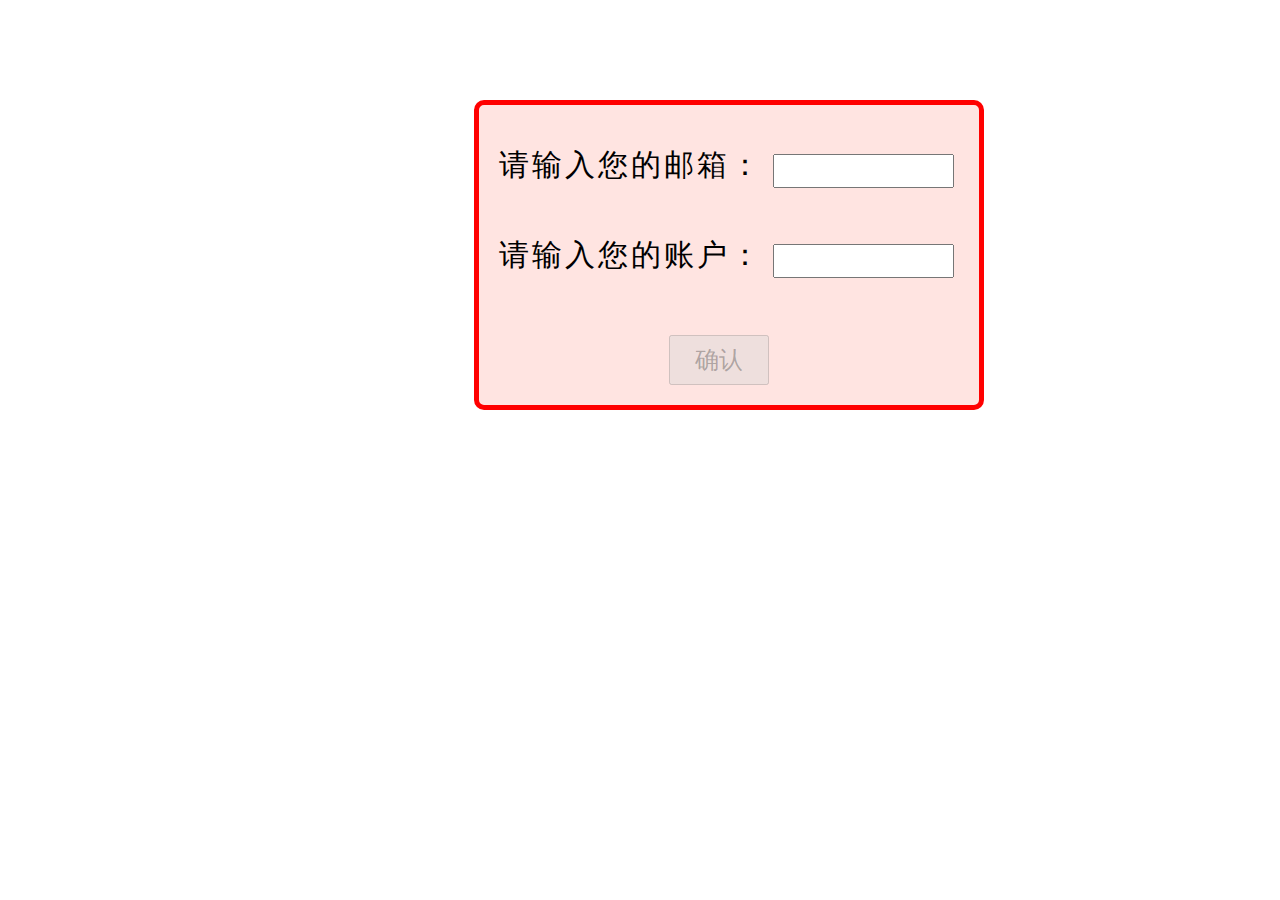
<file: templates/forget_password.html>
<!DOCTYPE html>
<html>
	<head>
		<meta charset="utf-8">
		<title>密码</title>
        <link rel="stylesheet" href="/static/css/forget_pwd.css">
		<script src="/static/js/jquery-3.4.1.min.js"></script>
	</head>
	<body>
			<div id="div1">
				<form action="login" method="post">
				<ul id="email">请输入您的邮箱：
					<input type="text" >
                    <b></b>
					</ul>
				<ul id="account">请输入您的账户：
					<input type="text" >
                    <b></b>
				</ul>

				<input type="submit" id="sure_but" value="确认" disabled>
			</form>
			</div>
	</body>
</html>
<script>
	$(function(){
        var regx1 = /^[1]+[3,8]+\d{9}$/;
        var regx2 = /^([A-Za-z0-9_\-\.])+\@([A-Za-z0-9_\-\.])+\.([A-Za-z]{2,4})$/;
        var demo = {"first": 0, "second": 0};
        $("#email").children("input").focusout(function(){
            var tag = $(this).val();
            {#var data ={"message": $(this).next().val()} #}
            if(regx2.test(tag)){
                $(this).next().html("");
                demo["first"] = 1
            }else{
                $(this).next().html("邮箱格式不正确");
                demo["first"] = 0
            }
        });
        $("#account").children("input").focusout(function(){
           var tag = $(this).val();
           if (regx1.test(tag)){
               $(this).next().html("");
               demo["second"] = 1
           }else{
               $(this).next().html("账户格式不正确");
               demo["second"] = 0
           }
        });
        $("#account, #email").focusout(function(){
           if (demo["first"] === 1 && demo["second"] === 1){
               $("#sure_but").attr("disabled", false);

               $.ajax({
                   async:false,
                   url:"user/forget_pwd",
                   data: {"email": $("#email").children("input").val(), "account": $("#account").children("input").val()},
                   type: "post",
                   success:function (msg) {
                       data = JSON.parse(msg);
                       alert(data["msg"]);
                       if (data["status"] === 200){
                       $("#sure_but").submit()
                       }else{
                           $("#sure_but").submit(false)
                       }
                   }
               })
           }
        });

	})
</script>
</file>
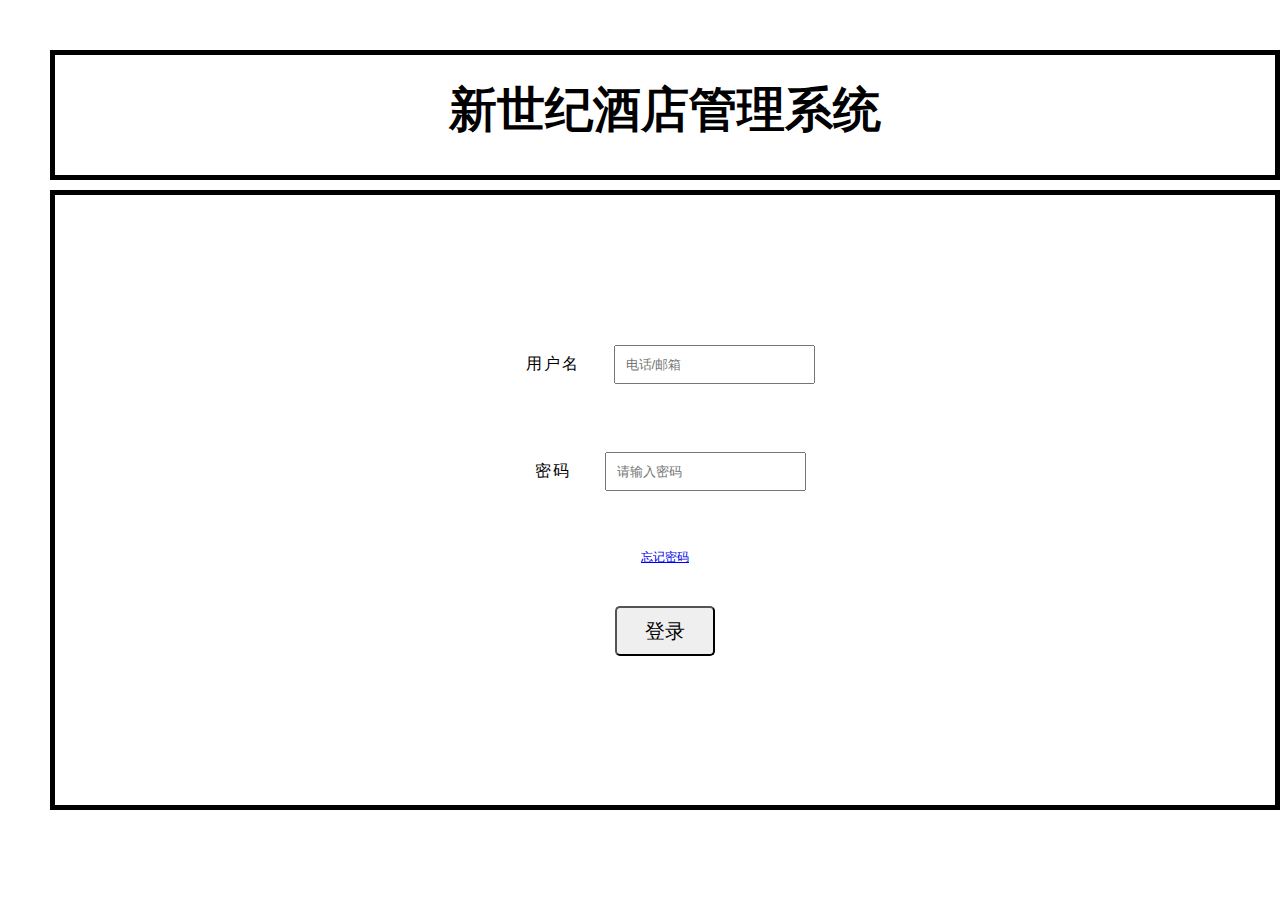
<file: templates/login.html>
<!DOCTYPE html>
<html>
	<head>
		<meta charset="UTF-8">
		<title>登录</title>
		<link rel="stylesheet" href="/static/css/login.css">
        <script src="/static/js/jquery-3.4.1.min.js"></script>
	</head>
	<body>
		<div class="header">
			<h1>新世纪酒店管理系统</h1>
		</div>
		<div class="box">
			<form action="index" id="form_data" method="post">
               <p>
				<label>用户名</label>
				<input type="text" id="username" placeholder="电话/邮箱"/>
				<br>
				<b style="font-size: 2px;color: #FF0000;"></b>
			</p>
			<p>
				<label>密码</label>
				<input type="password" id="password" placeholder="请输入密码" />
				<br>
				<b style="font-size: 2px;color: #FF0000;"></b>
			</p>
			<p id="b1"><a href="forget_pwd">忘记密码</a></p>
			<p><input type="submit" id="login"   value="登录"/></p>
			</form>
		</div>
	</body>
</html>
<script>
    $(function(){
        $("#username, #password").focusout(function(){
            if ($(this).val() === "") {
                $(this).next().next().html("不可为空");
                $("#login").attr("disabled", true)
            }else{
                $(this).next().next().html(" ");
                $("#login").attr("disabled", false)
            }
    });

        {#登录按钮绑定动作，异步验证账号密码正确性#}
        $("#login").click(function(){
            var username = $("#username").val();
            var password = $("#password").val();
            $.ajax({
                url: "user/user",
                data: {"username":username, "password": password},
                async: false,
                type: "post",
                success:function(data){
                    data = JSON.parse(data);
                    if (data["status"] === "200") {
                        alert("登录成功");
                        $("#form_data").submit()
                    }else{
                        alert("账户或密码错误");
                        $("#form_data").submit(false)
                    }

                },
                error(){
                    alert("服务器错误，请稍后重试")
                     $("#form_data").submit(false)
                }

                 });
             })

    })






</script>
</file>
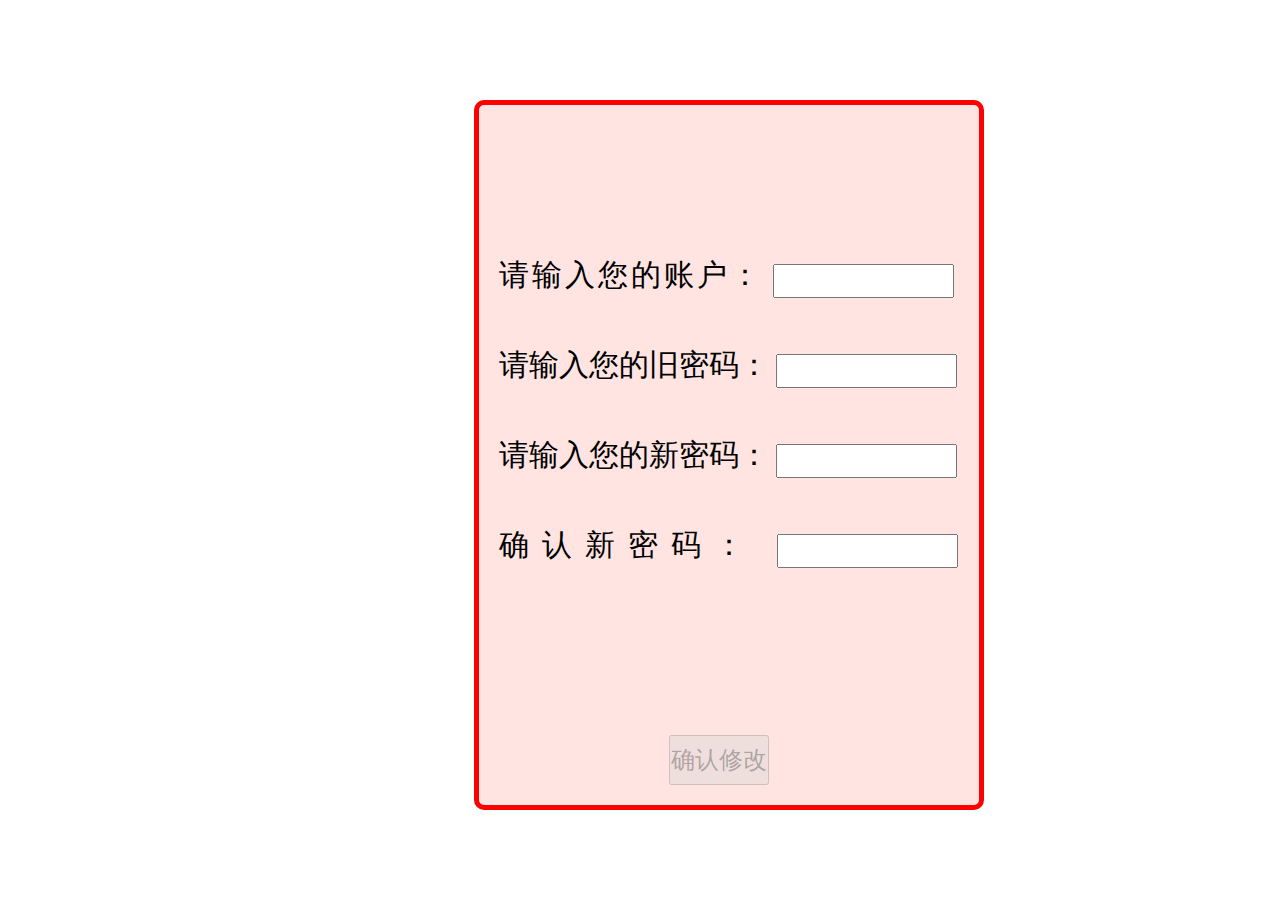
<file: templates/password.html>
<!DOCTYPE html>
<html>
	<head>
		<meta charset="utf-8">
		<title>密码</title>
    <link rel="stylesheet" href="/static/css/password.css">
    <script src="/static/js/jquery-3.4.1.min.js"></script>
</head>
	<body>
    <div id="div1">
        <form action="user/change_pwd" method="post">
            <ul id="account">请输入您的账户：
                <input type="text" name="acc">
               <b></b>
            </ul>


            <ul id="old_pwd">请输入您的旧密码：
                <input type="password" name="pwd">
                <b></b>
            </ul>

            <ul id="new_pwd">请输入您的新密码：
                <input type="password">
                <b></b>
            </ul>

            <ul id="sure_pwd">确认新密码：
                <input type="password" name="new_pwd">
                <b></b>
            </ul>

            <input type="submit" id="sure_but" disabled="true" value="确认修改">
        </form>
    </div>
	</body>
</html>
    <script>
        $(function() {
            var demo = {"first":0, "second":0,};
            {#账户, 旧密码验证#}
            $("#account, #old_pwd").children("input").focusout(function () {
                var name = $(this).attr("name");
                let tag = $(this).next();
                var account = $(this).val();
                $.ajax({
                    url: "user/check_user",
                    type: "post",
                    data: {"account": account, "status": name},
                    success: function (msg) {
                        msg = JSON.parse(msg);
                        if (msg["status"] === "500") {
                            tag.css("color", "red");
                            tag.html(msg["msg"]);
                            demo["first"] = 0
                        } else {
                            tag.css("color", "green");
                            tag.html(msg["msg"]);
                            demo["first"] = 1
                        }
                    }
                })
            });
            {#新密码验证#}
            $("#new_pwd").children("input").focusout(function(){
                if ($(this).val() === ""){
                    $(this).next().html("请输入新密码");
                    demo["second"] = 0
                }
                else if ($(this).val() === $("#old_pwd").children("input").val()){
                    $(this).next().html("新密码不能与旧密码相同");
                    demo["second"] = 0
                }else if ($(this).val() !== $("#sure_pwd").children("input").val()){
                     $(this).next().html("两次密码不一致");
                     demo["second"] = 0
                }
                else{
                    $(this).next().html("");
                }
            });
            $("#sure_pwd").children("input").focusout(function(){
                if ($(this).val() !== $("#new_pwd").children("input").val()){
                    $(this).next().html("两次密码不一致");
                    $("#sure_but").attr("disabled", true);
                    demo["second"] = 0
                }
                else{
                    $(this).next().html("");
                    $("#new_pwd").children("input").next().html("");
                    demo["second"] = 1
                }

            });
            {# 根据填写数据的完整性 改变按钮状态#}
            $("#account, #old_pwd, #new_pwd, #sure_pwd").focusout(function(){
                if (demo["first"] === 1 && demo["second"] === 1){
                    $("#sure_but").attr("disabled", false)
                    }else{
                    $("#sure_but").attr("disabled", true)
                    }
            })

        })
    </script>
</file>
<file: static/css/forget_pwd.css>
*{
    margin: 0;padding: 0;
}
#div1{
    margin-left: 37%;
    margin-top: 100px;
    width: 500px;
    height: 300px;
    border: 5px solid #FF0000;
    position: relative;
    border-radius: 10px;
    background-color: mistyrose;
}
ul{
    position: absolute;
    font-size: 30px;
    font-family: "楷体";
    left: 20px;
}
#email{
    letter-spacing: 3px;
    top: 40px;

}
#account{
    letter-spacing: 3px;
    top: 130px;
}
input{
    height: 30px;
}
input[type=submit]{
    position: absolute;
    width: 100px;height: 50px;
    font-size: 24px;
    left: 38%;
    bottom: 20px;
}
input[type=submit]:hover{
    background-color: #FF0000;
    border-radius: 10px;
    transform: scale(1.2);
    transition: ease 1s;

}
b{
    color: red;
}
</file>
<file: static/css/login.css>
*{
	margin: 10px;
	padding: 10px;
}
#box{
	width: 100%;
	height: 700px;
	border: 5px solid black;
}
.header{
	width: 100%;
	height: 100px;
	border: 5px solid black;
	line-height: 50px;
	text-align: center;
	font-size: x-large;
	color: black;

}
.box{
	width: 100%;
	height: 500px;
	border: 5px solid black;
	padding-top: 100px;
}
.box p {
	text-align: center;

}
label{
	letter-spacing: 2px;
}
#b1{
	font-size: 12px;
	color: red;
	text-decoration: underline;
	text-align: center;
}
input[type=submit]{
	width: 100px;
	height: 50px;
	font-size: 20px;
	border-radius: 5px;
}
input[type=submit]:hover{
	color: white;
	background-color: red;
	opacity: 0.8;
	transform: scale(1.2);
	transition:ease 0.5s;
}
#b1>a :hover{
	color: red;

}
</file>
<file: static/css/password.css>
*{
	margin: 0;padding: 0;
}
#div1{
	margin-left: 37%;
	margin-top: 100px;
	width: 500px;
	height: 700px;
	border: 5px solid #FF0000;
	position: relative;
	border-radius: 10px;
	background-color: mistyrose;
}
ul{
	position: absolute;
	font-size: 30px;
	font-family: "楷体";
	left: 20px;
}

#account{
	letter-spacing: 3px;
	top: 150px;
}
#old_pwd{
	top: 240px;
}
#new_pwd{
	top: 330px;
}
#sure_pwd{
	letter-spacing: 13px;
	top: 420px;
}
input{
	height: 30px;
}
select{
	height: 20px;
}
input[type=submit]{
	position: absolute;
	width: 100px;height: 50px;
	font-size: 24px;
	left: 38%;
	bottom: 20px;
}
input[type=submit]:hover{
	background-color: #FF0000;
	border-radius: 10px;
	transform: scale(1.2);
	transition: ease 1s;

}
b{
	color: red;
}
</file>
